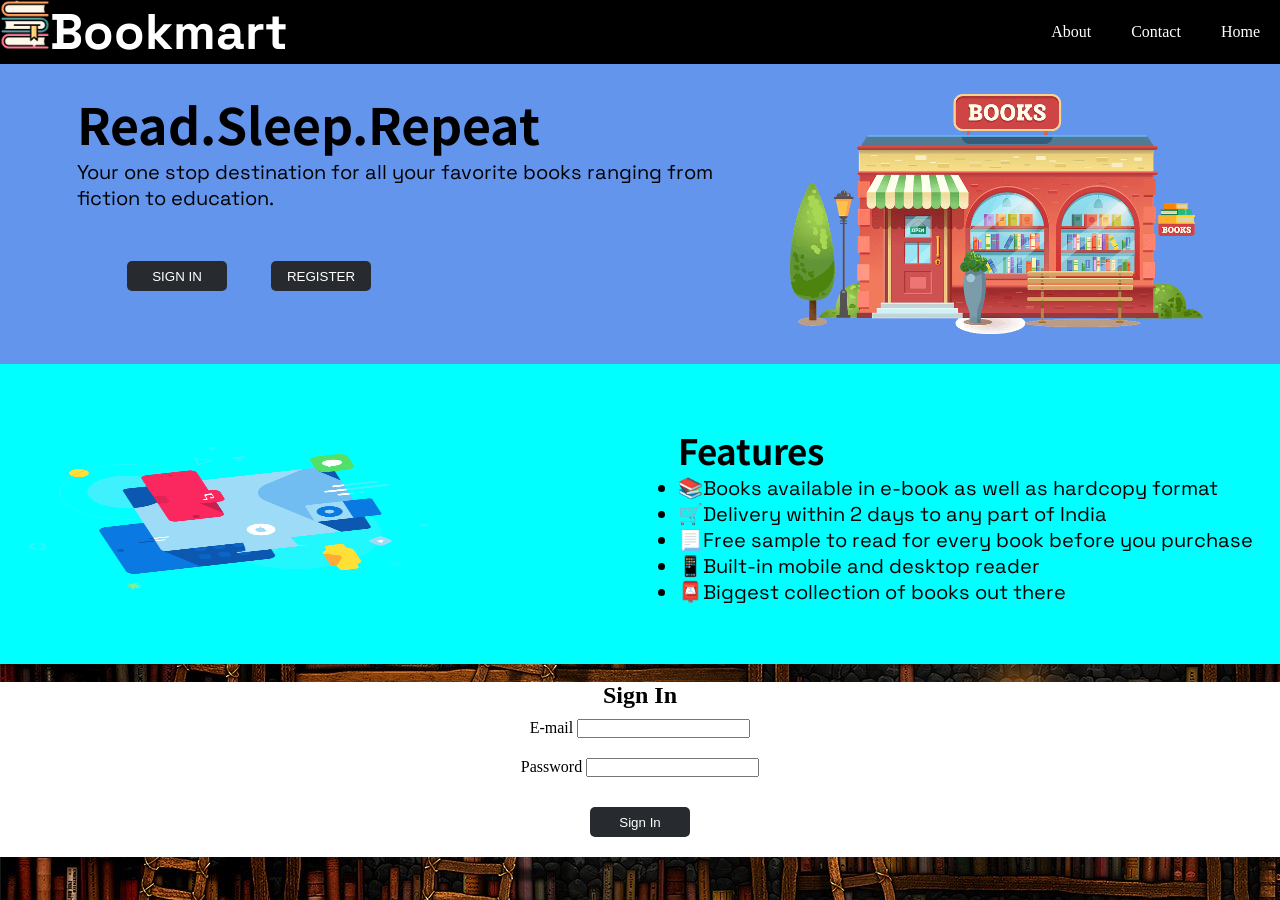
<file: index.html>
<html lang="en">
<head>
    <meta charset="UTF-8">
    <meta http-equiv="X-UA-Compatible" content="IE=edge">
    <meta name="viewport" content="width=device-width, initial-scale=1.0">
    <title>Bookmart</title>
    <link rel="stylesheet" href="styles.css">
</head>
<body background="./">
    
    <div class="header">
        <div>
            <img src="./images/books.png" alt="" width="50" height="50">
            <h1>Bookmart</h1>
        </div>
        <div>
            <ul>
                <li>About</li>
                <li>Contact</li>
                <li>Home</li>
            </ul>
        </div>
    </div>

    <div class="body">
        <div class="title">
            <div class="text">
                <h2>Read.Sleep.Repeat</h2>
                <p>Your one stop destination for all your favorite books ranging from <br>
                    fiction to education.
                </p>
                <div class="btn">
                    <form action="registration.html" method="GET">
                        <button class="sign-in">SIGN IN</button>
                        <button class="register">REGISTER</button>
                    </form>
                    
                </div>
                
            </div>
            <img src="./images/books_store.png" alt="">
        </div>
        
        <div class="features">
            <div class="feature-img">
                <img src="./images/features.png" alt="">
            </div>


            <div class="feature-text">
                <h2>Features</h2>
            <ul>
                <li>📚Books available in e-book as well as hardcopy format</li>
                <li>🛒Delivery within 2 days to any part of India</li>
                <li>📃Free sample to read for every book before you purchase</li>
                <li>📱Built-in mobile and desktop reader</li>
                <li>📮Biggest collection of books out there</li>
            </ul>
            </div>
        </div>
        <br>
    </div>
        
        <div class="footer" align="center">
        <h2>Sign In</h2>
        <form action="">
            <div>
                <label for="">E-mail</label>
                <input type="email">
            </div>

            <div>
                <label for="">Password</label>
                <input type="password">
            </div>
            <button class="sign-in">Sign In</button>
        </form>
    </div>
</body>
</html>
</file>
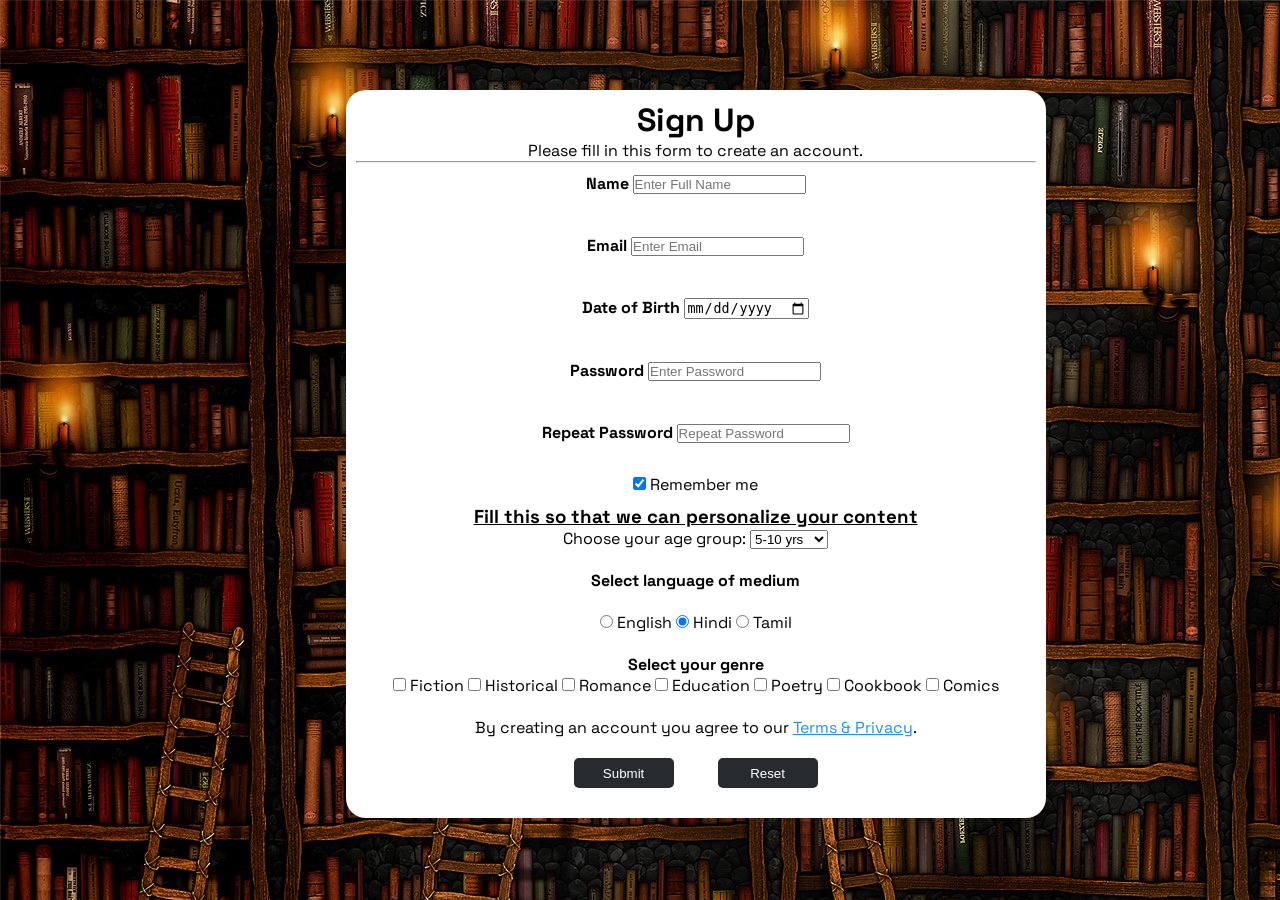
<file: registration.html>
<html lang="en">
<head>
    <meta charset="UTF-8">
    <meta http-equiv="X-UA-Compatible" content="IE=edge">
    <meta name="viewport" content="width=device-width, initial-scale=1.0">
    <title>Register Here</title>
    <link rel="stylesheet" href="styles.css">
</head>
<body>
    <form action="homepage.html" method = "GET">
        <div align="center" class="container">
          <h1>Sign Up</h1>
          <p>Please fill in this form to create an account.</p>
          <hr>
            <div>
                <label for="name"><b>Name</b></label>
                <input type="text" placeholder="Enter Full Name" name="name" required>
            </div>
            <br>
            <div>
                <label for="email"><b>Email</b></label>
                <input type="email" placeholder="Enter Email" name="email" required>
            </div>
            <br>
            
            <div>
                <label for="dob"><b>Date of Birth</b></label>
                <input type="date">
            </div>
            <br>
            <div>
                <label for="psw"><b>Password</b></label>
                <input type="password" placeholder="Enter Password" name="psw" required>
            </div>
            <br>
            <div>
                <label for="psw-repeat"><b>Repeat Password</b></label>
                <input type="password" placeholder="Repeat Password" name="psw-repeat" required>
            </div>
            <br>

            <label>
            <input type="checkbox" checked="checked" name="remember" style="margin-bottom:15px"> Remember me
            </label>

            <h3><u>Fill this so that we can personalize your content</u></h3>

            <label for="age">Choose your age group:</label>
            <select name="age" id="age">
                <option value="5-10">5-10 yrs</option>
                <option value="11-18">11-18 yrs</option>
                <option value=">18">>18 yrs</option>
            </select>
            <br>
            <br>
            <p><b>Select language of medium</b></p><br>
            <input type="radio" id="english" name="fav_language" value="english">
            <label for="tamil">English</label>
            <input type="radio" id="hindi" name="fav_language" value="hindi" checked="checked">
            <label for="tamil">Hindi</label>
            <input type="radio" id="tamil" name="fav_language" value="tamil">
            <label for="tamil">Tamil</label>
            
            <br>
            <br>
            <p><b>Select your genre</b></p>
            <input type="checkbox" name="" id="">
            <label for="">Fiction</label>
            <input type="checkbox" name="" id="">
            <label for="">Historical</label>
            <input type="checkbox" name="" id="">
            <label for="">Romance</label>
            <input type="checkbox" name="" id="">
            <label for="">Education</label>
            <input type="checkbox" name="" id="">
            <label for="">Poetry</label>
            <input type="checkbox" name="" id="">
            <label for="">Cookbook</label>
            <input type="checkbox" name="" id="">
            <label for="">Comics</label>
            <br>
            <br>

            <p>By creating an account you agree to our <a href="#" style="color:dodgerblue">Terms & Privacy</a>.</p>
            <input class="sbm" type="submit">
            <input class="rst" type="reset">
        </div>
      </form>
</body>
</html>
</file>
<file: styles.css>
@import url('https://fonts.googleapis.com/css2?family=Noto+Sans+JP:wght@500&family=Space+Grotesk&display=swap');

*, *::after, *::before {
    margin: 0;
    padding: 0;
    box-sizing: border-box;
}

body {
    background-image: url(./images/lib.jpg);
}

.header {
    display: flex;
    gap: 20px;
    justify-content: space-between;
    align-items: center;
    color: white;
    background-color: black;
}

.header div {
    display: flex;
    justify-content: center;
    text-align: center;
}

.header h1 {
    font-size: 50px;
    font-family: 'Space Grotesk', sans-serif;
}

.header ul {
    display: flex;
}

.header li {
    padding: 20px;
    list-style: none;
}

.body{
    display: flex;
    justify-content:center;
    flex-direction: column;
    
}
.title {
    background-color: cornflowerblue;
    height: 300px;
    display: flex;
    justify-content: space-evenly;

    align-items: center;
}

.title h2 {
    font-size: 50px;
    font-family: 'Noto Sans JP', sans-serif;
}

.title p {
    font-size: 20px;
    font-family: 'Space Grotesk', sans-serif;
}

.title img {
    height: 80%;

}


.features {
    display: flex;
    justify-content: center;
    align-items: center;
    height: 300px;
    background-color: aqua;
    gap: 250px;
}
.feature-text h2{
    font-size: 35px;
    font-family: 'Noto Sans JP', sans-serif;
}

.feature-text li{
    font-size: 20px;
    font-family: 'Space Grotesk', sans-serif;
}


.feature-img img {
    width: 400px;
    height: 50%;
}

.btn {
    padding: 30px;
    display: flex;
    gap: 20px;
}

.sign-in, .register {
    width: 100px;
    height: 30px;
    background-color: #272B2F;
    color: white;
    border: none;
    border-radius: 5px;
    cursor: pointer;
    margin: 20px;
}

.footer {
    background-color: white;
}
.container {
    width:700px;
    position: absolute;
    top: 10%;
    left: 27%;
    height: auto;
    background-color: white;
    border-radius: 20px;
    font-family: 'Space Grotesk', sans-serif;
    
}

.sbm, .rst {
    width: 100px;
    height: 30px;
    background-color: #272B2F;
    color: white;
    border: none;
    border-radius: 5px;
    cursor: pointer;
    margin: 20px;
}

form div {
    padding: 10px;
}
</file>
